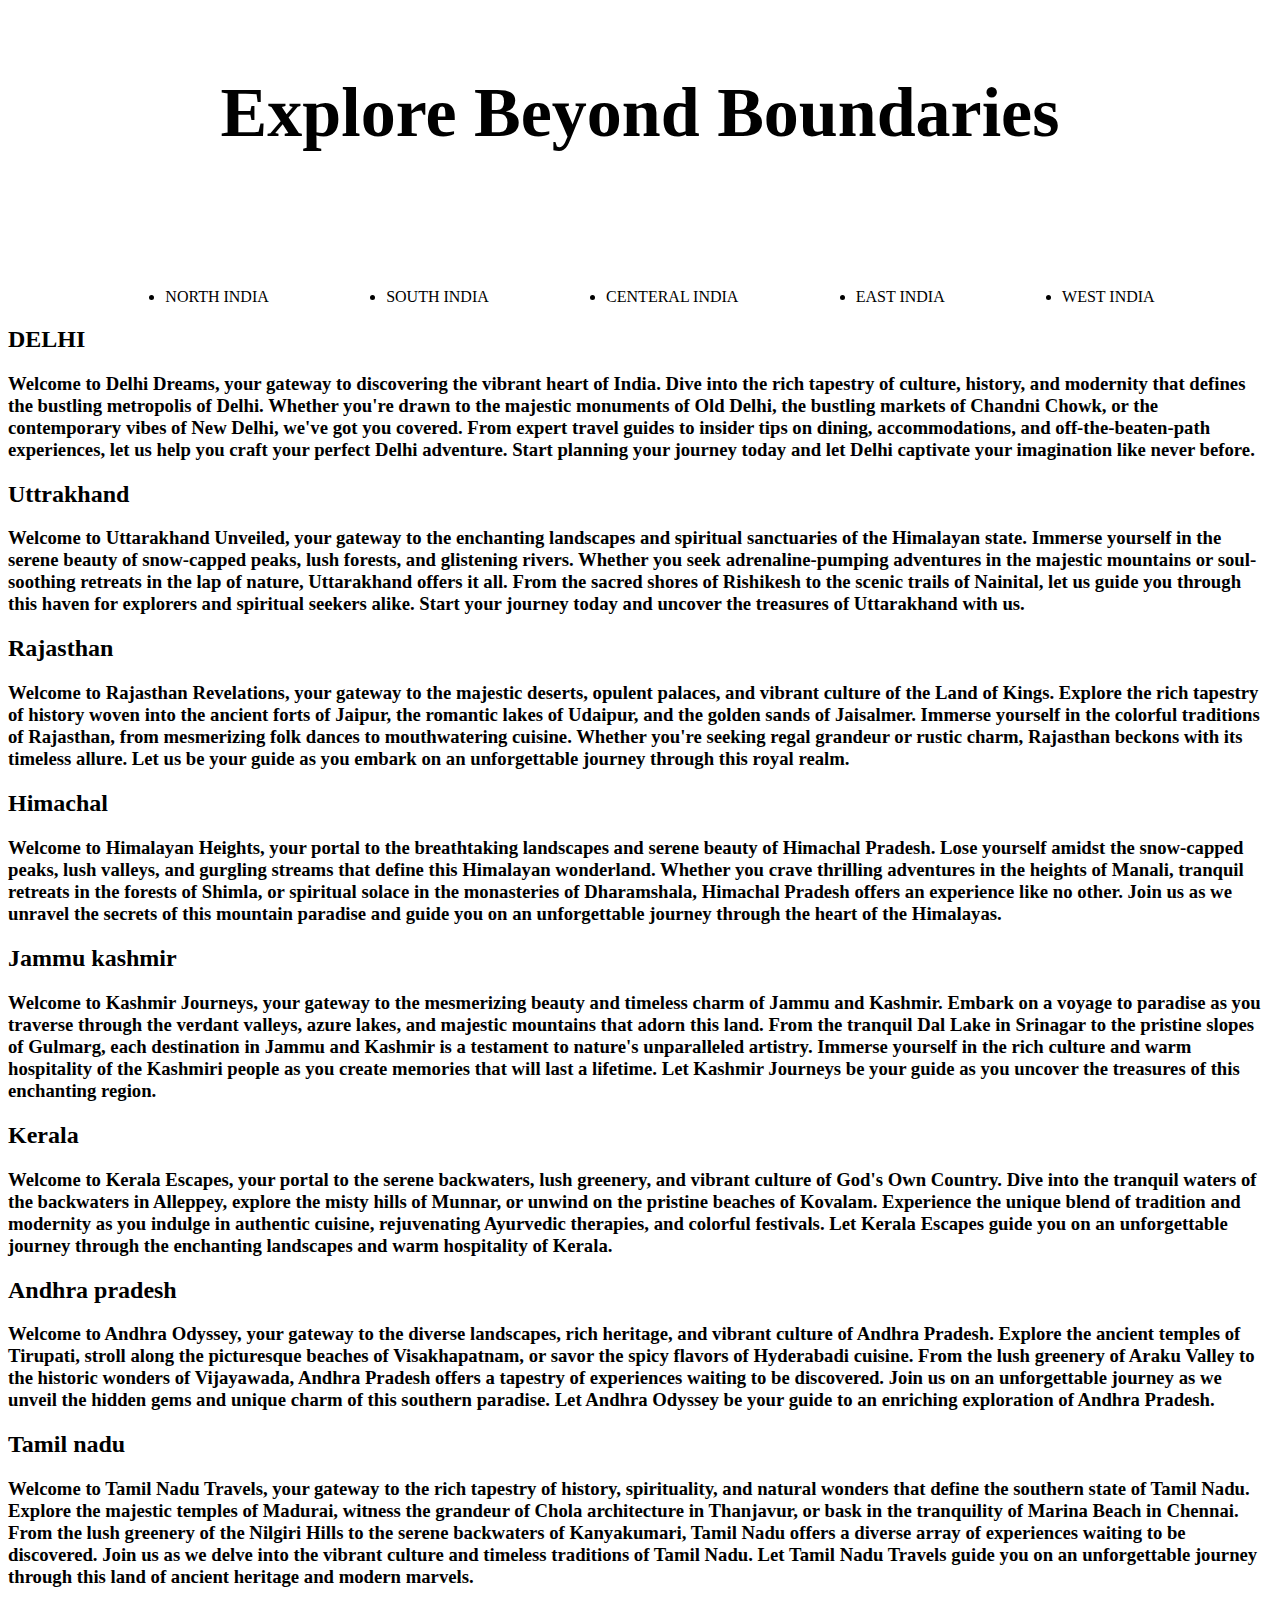
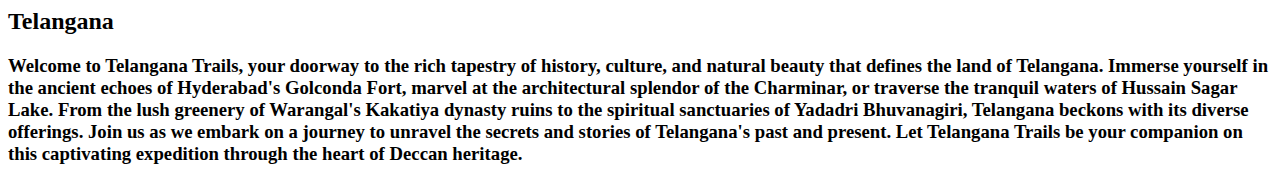
<file: destination.html>
<!DOCTYPE html>
<html lang="en">
<head>
    <meta charset="UTF-8">
    <meta name="viewport" content="width=device-width, initial-scale=1.0">
    <title>Destination</title>
    <link rel="stylesheet" href="destination.css">
</head>
<body>
    <br>
    <h1>Explore Beyond Boundaries</h1>
    <br>
    <br>
    <br><br>
 <ul class="flex-container">
    <li>NORTH INDIA</li>
       
    <li>SOUTH INDIA</li>
    <li>CENTERAL INDIA</li>
    <li>EAST INDIA</li>
    <li>WEST INDIA</li>
 </ul>
 <section>
    <h2>DELHI</h2>
    <h3>Welcome to Delhi Dreams, your gateway to discovering the vibrant heart of India. Dive into the rich tapestry of culture, history, and modernity that defines the bustling metropolis of Delhi.
         Whether you're drawn to the majestic monuments of Old Delhi, the bustling markets of Chandni Chowk, or the contemporary vibes of New Delhi, we've got you covered. From expert travel guides to insider tips on dining, 
         accommodations, and off-the-beaten-path experiences, let us help you craft your perfect Delhi adventure. Start planning your journey today and let Delhi captivate your imagination like never before.</h3>
        <h2>Uttrakhand</h2>
            <h3>Welcome to Uttarakhand Unveiled, your gateway to the enchanting landscapes and spiritual sanctuaries of the Himalayan state. Immerse yourself in the serene beauty of snow-capped peaks, lush forests, and glistening rivers. Whether you seek adrenaline-pumping adventures in the majestic mountains or soul-soothing retreats in the lap of nature, Uttarakhand offers it all. From the sacred shores of Rishikesh to the scenic trails of Nainital, let us guide you through this haven for explorers and spiritual seekers alike.
             Start your journey today and uncover the treasures of Uttarakhand with us.
            </h3>
        <h2>Rajasthan</h2>
            <h3>Welcome to Rajasthan Revelations, your gateway to the majestic deserts, opulent palaces, and vibrant culture of the Land of Kings. Explore the rich tapestry of history woven into the ancient forts of Jaipur, the romantic lakes of Udaipur,
                 and the golden sands of Jaisalmer. Immerse yourself in the colorful traditions of Rajasthan, from mesmerizing folk dances to mouthwatering cuisine. Whether you're seeking regal grandeur or rustic charm, Rajasthan beckons with its timeless allure.
                  Let us be your guide as you embark on an unforgettable journey through this royal realm.
            </h3>
        <h2>Himachal</h2>
            <h3>Welcome to Himalayan Heights, your portal to the breathtaking landscapes and serene beauty of Himachal Pradesh. Lose yourself amidst the snow-capped peaks,
                 lush valleys, and gurgling streams that define this Himalayan wonderland. Whether you crave thrilling adventures in the heights of Manali, tranquil retreats in the forests of Shimla, or spiritual solace in the monasteries of Dharamshala, Himachal Pradesh offers an experience like no other.
                 Join us as we unravel the secrets of this mountain paradise and guide you on an unforgettable journey through the heart of the Himalayas.</h3>
        <h2>Jammu kashmir</h2>
            <h3>Welcome to Kashmir Journeys, your gateway to the mesmerizing beauty and timeless charm of Jammu and Kashmir.
             Embark on a voyage to paradise as you traverse through the verdant valleys, azure lakes, and majestic mountains that adorn this land. From the tranquil Dal Lake in Srinagar to the pristine slopes of Gulmarg, each destination in Jammu and Kashmir is a testament to nature's unparalleled artistry. Immerse yourself in the rich culture and warm hospitality of the Kashmiri people as you create memories that will last a lifetime.
             Let Kashmir Journeys be your guide as you uncover the treasures of this enchanting region.</h3>
   </section>
   <section>
    <h2>Kerala</h2>
    <h3>Welcome to Kerala Escapes, your portal to the serene backwaters, lush greenery,
         and vibrant culture of God's Own Country. Dive into the tranquil waters of the backwaters in Alleppey, explore the misty hills of Munnar,
          or unwind on the pristine beaches of Kovalam. Experience the unique blend of tradition and modernity as you indulge in authentic cuisine, rejuvenating Ayurvedic therapies, and colorful festivals.
         Let Kerala Escapes guide you on an unforgettable journey through the enchanting landscapes and warm hospitality of Kerala.</h3>

    <h2>Andhra pradesh</h2>
    <h3>Welcome to Andhra Odyssey, your gateway to the diverse landscapes, rich heritage,
         and vibrant culture of Andhra Pradesh. Explore the ancient temples of Tirupati,
          stroll along the picturesque beaches of Visakhapatnam, or savor the spicy flavors of Hyderabadi cuisine. From the lush greenery of Araku Valley to the historic wonders of Vijayawada, Andhra Pradesh offers a tapestry of experiences waiting to be discovered. Join us on an unforgettable journey as we unveil the hidden gems and unique charm of this southern paradise.
         Let Andhra Odyssey be your guide to an enriching exploration of Andhra Pradesh.</h3>

    <h2>Tamil nadu</h2>
    <h3>Welcome to Tamil Nadu Travels, your gateway to the rich tapestry of history, spirituality, 
        and natural wonders that define the southern state of Tamil Nadu. Explore the majestic temples of Madurai, witness the grandeur of Chola architecture in Thanjavur, or bask in the tranquility of Marina Beach in Chennai. From the lush greenery of the Nilgiri Hills to the serene backwaters of Kanyakumari, Tamil Nadu offers a diverse array of experiences waiting to be discovered. Join us as we delve into the vibrant culture and timeless traditions of Tamil Nadu.
         Let Tamil Nadu Travels guide you on an unforgettable journey through this land of ancient heritage and modern marvels.</h3>

    <h2>Telangana</h2>
    <h3>Welcome to Telangana Trails, your doorway to the rich tapestry of history, culture,
         and natural beauty that defines the land of Telangana. Immerse yourself in the ancient echoes of Hyderabad's Golconda Fort, marvel at the architectural splendor of the Charminar, or traverse the tranquil waters of Hussain Sagar Lake. From the lush greenery of Warangal's Kakatiya dynasty ruins to the spiritual sanctuaries of Yadadri Bhuvanagiri, Telangana beckons with its diverse offerings. Join us as we embark on a journey to unravel the secrets and stories of Telangana's past and present.
         Let Telangana Trails be your companion on this captivating expedition through the heart of Deccan heritage.</h3>

   </section>
</body>
</html>
</file>
<file: destination.css>
.flex-container{
    display: flex;
    justify-content: space-evenly;
}
h1{
    text-align: center;
    font-size: 70px;
}
</file>
